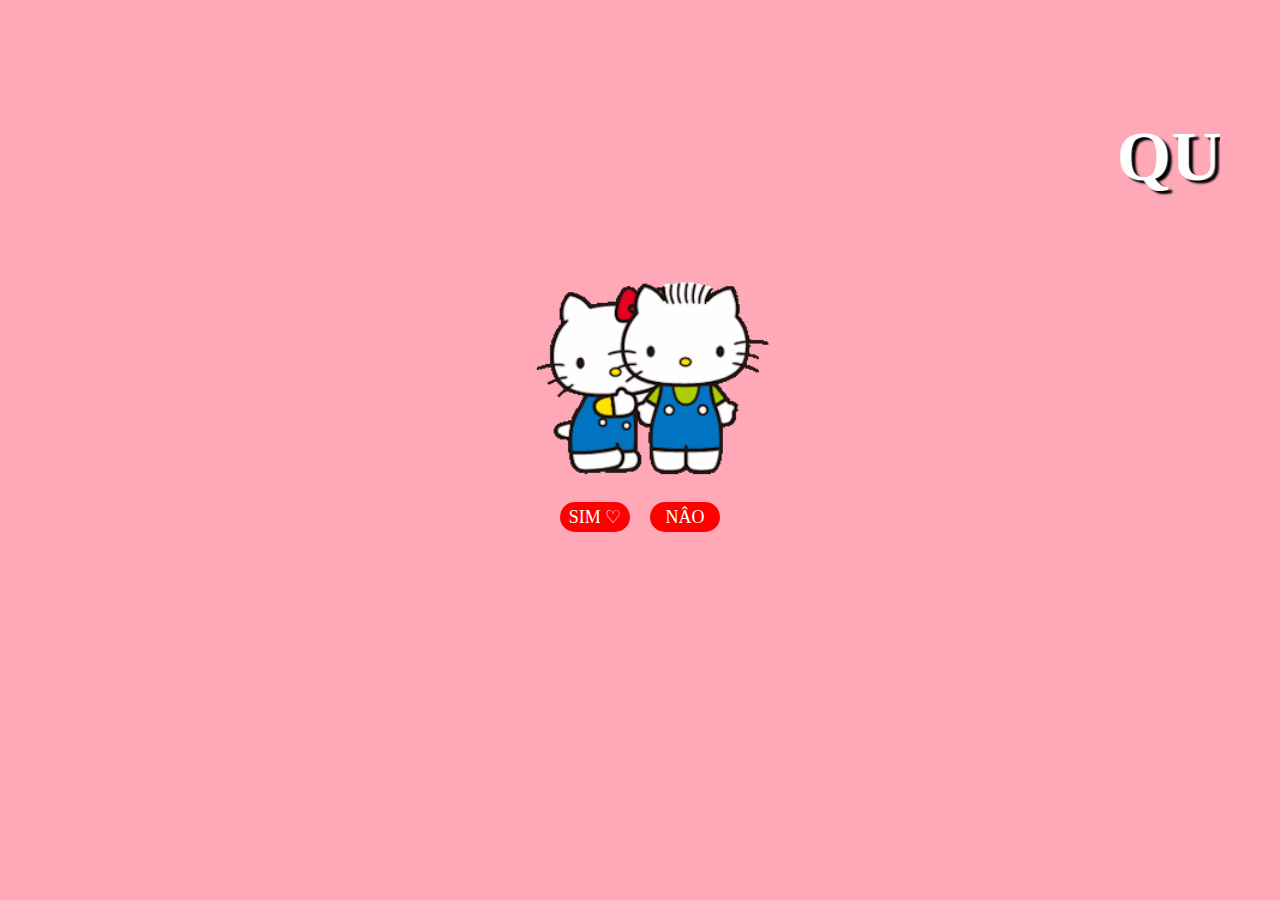
<file: index.html>
<!DOCTYPE html>
<html lang="pt-br">
<head>
    <meta charset="UTF-8">
    <meta http-equiv="X-UA-Compatible" content="IE=edge">
    <meta name="viewport" content="width=device-width, initial-scale=1.0">
    <link rel="icon" href="img/icon.webp" type="image/x-icon">
    <link rel="stylesheet" type="text/css" href="css/style.css">
    <title>Oi Amor</title>
</head>
<body>
    <main>
        <marquee scrollamount="20"><h1>QUER NAMORAR COMIGO? &lt;3</h1></marquee>
        <div id="gif-container">
            <img src="img/hellokitty.gif" alt="GIF Centralizado">
        </div>
        <div id="container">
            <div id="bot">
                <a href="obrigado.html">
                    <button id="sim">SIM ♡</button>
                </a>
                <button class="mover">NÂO</button>
            </div>
        </div>
    </main>
    <script src="js/script.js"></script>
</body>
</html>
</file>
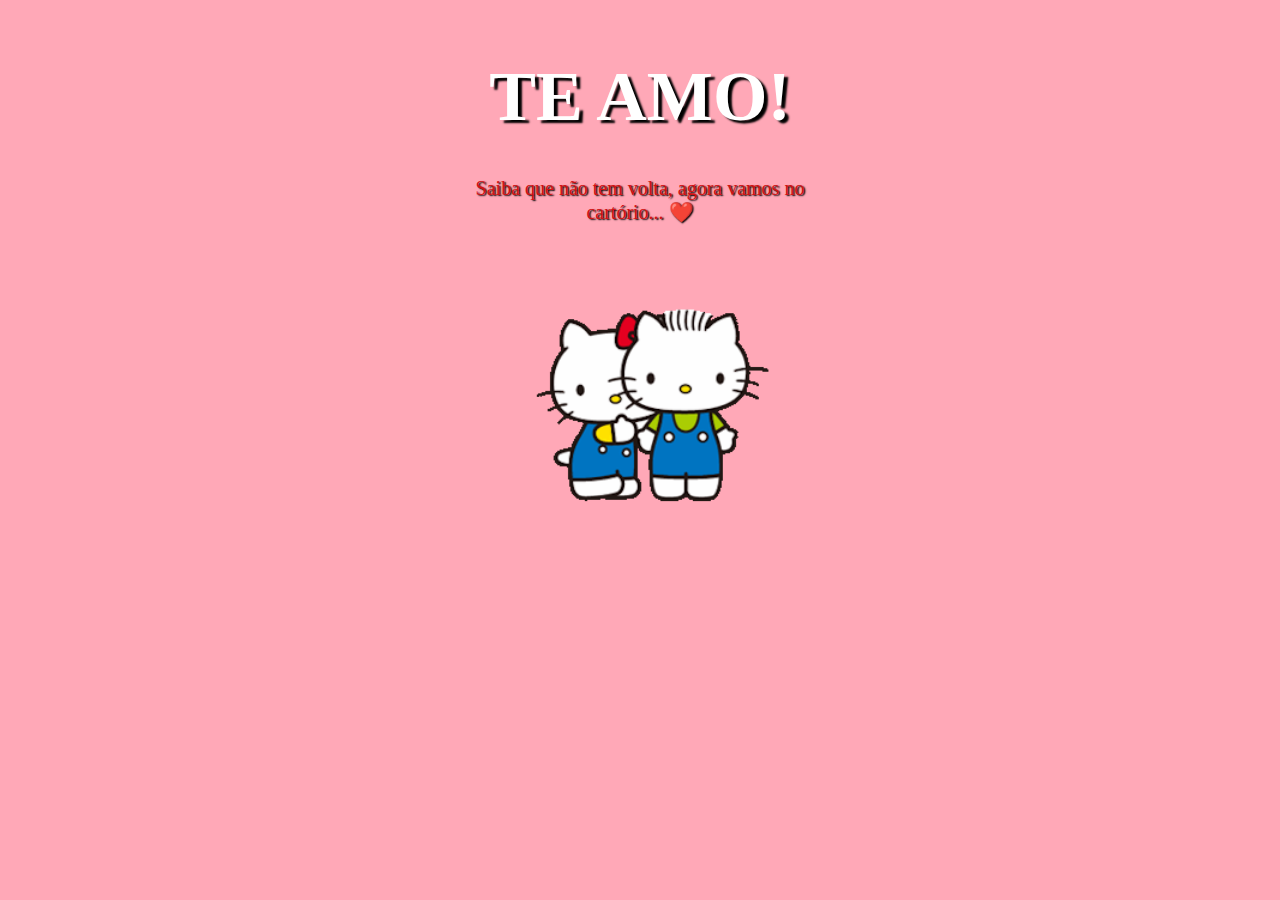
<file: obrigado.html>
<!DOCTYPE html>
<html lang="pt-br">
<head>
    <meta charset="UTF-8">
    <meta http-equiv="X-UA-Compatible" content="IE=edge">
    <meta name="viewport" content="width=device-width, initial-scale=1.0">
    <link rel="icon" href="img/icon.webp" type="image/x-icon">
    <link rel="stylesheet" type="text/css" href="css/style.css">
    <title>Obrigado, te amo</title>
</head>
<body>
    <div id="container">
    
        <h1>TE AMO!</h1>

        <p>Saiba que não tem volta, agora vamos no cartório... ❤️</p>
        <!-- Contêiner do GIF -->
        <div id="gif-container">
            <img src="img/hellokitty.gif" alt="GIF Centralizado">
        </div>        
    </div>
</body>
</html>
</file>
<file: css/style.css>
/* Aplicando as fontes manuscritas "Brush Script MT" e "Lucida Handwriting" */
body {
    background-color: rgb(255, 168, 183);
    font-family: 'Brush Script MT', 'Lucida Handwriting', cursive; /* Fontes manuscritas */
    margin: 0;
    padding: 0;
    background-position: top left, top left;
    background-repeat: repeat, repeat;
    background-size: 350px, 230px;
}

/* Layout principal usando grid */
main {
    display: grid;
    grid-template-columns: 1fr;
    margin: 50px auto;
    padding: 20px;
    width: 100%;
    max-width: 1200px;
    box-sizing: border-box;
}

/* Container flexível e centralizado */
#container {
    display: flex;
    flex-direction: column;
    align-items: center;
    justify-content: center;
    width: 100%;
    max-width: 400px;
    margin: auto;
    padding: 10px;
    box-sizing: border-box;
}

/* Estilo de títulos */
h1, h2 {
    font-family: 'Brush Script MT', 'Lucida Handwriting', cursive; /* Aplicando as fontes manuscritas */
    color: rgb(255, 255, 255);
    text-shadow: rgb(0, 0, 0) 4px 2.5px 2px;
    text-align: center;
    margin-bottom: 20px;
}

h1 {
    font-size: 70px;
}

h2 {
    font-size: 40px;
}

/* Estilo dos parágrafos */
p {
    font-size: 20px;
    text-align: center;
    color: rgb(210, 18, 18);
    text-shadow: 1.5px 1px 1.5px black;
}

/* Estilo dos botões */
#bot {
    display: flex;
    justify-content: center;
    gap: 20px;
}

button {
    font-size: large;
    font-family: 'Brush Script MT', 'Lucida Handwriting', cursive; /* Fonte manuscrita nos botões */
    background-color: red;
    color: rgb(255, 255, 255);
    width: 70px;
    height: 30px;
    border: none;
    border-radius: 30px;
    cursor: pointer;
    transition: background-color 0.3s;
}

button:hover {
    background-color: darkred;
}

/* Adicionando GIF centralizado abaixo dos emojis */
#gif-container {
    display: flex;
    justify-content: center;
    margin-top: 20px;
}

#gif-container img {
    width: 300px;
    height: auto;
}

/* Melhorando a responsividade para dispositivos móveis */
@media screen and (max-width: 768px) {
    h1 {
        font-size: 50px;
    }

    h2 {
        font-size: 30px;
    }

    p {
        font-size: 18px;
    }

    button {
        width: 70px;
        height: 30px;
    }

    main {
        margin: 20px auto;
    }

    #gif-container img {
        width: 200px;
    }
}
/* Start https://www.cursors-4u.com */ * {cursor: url(https://cur.cursors-4u.net/holidays/hol-2/hol116.cur), auto !important;} /* End https://www.cursors-4u.com */
</file>
